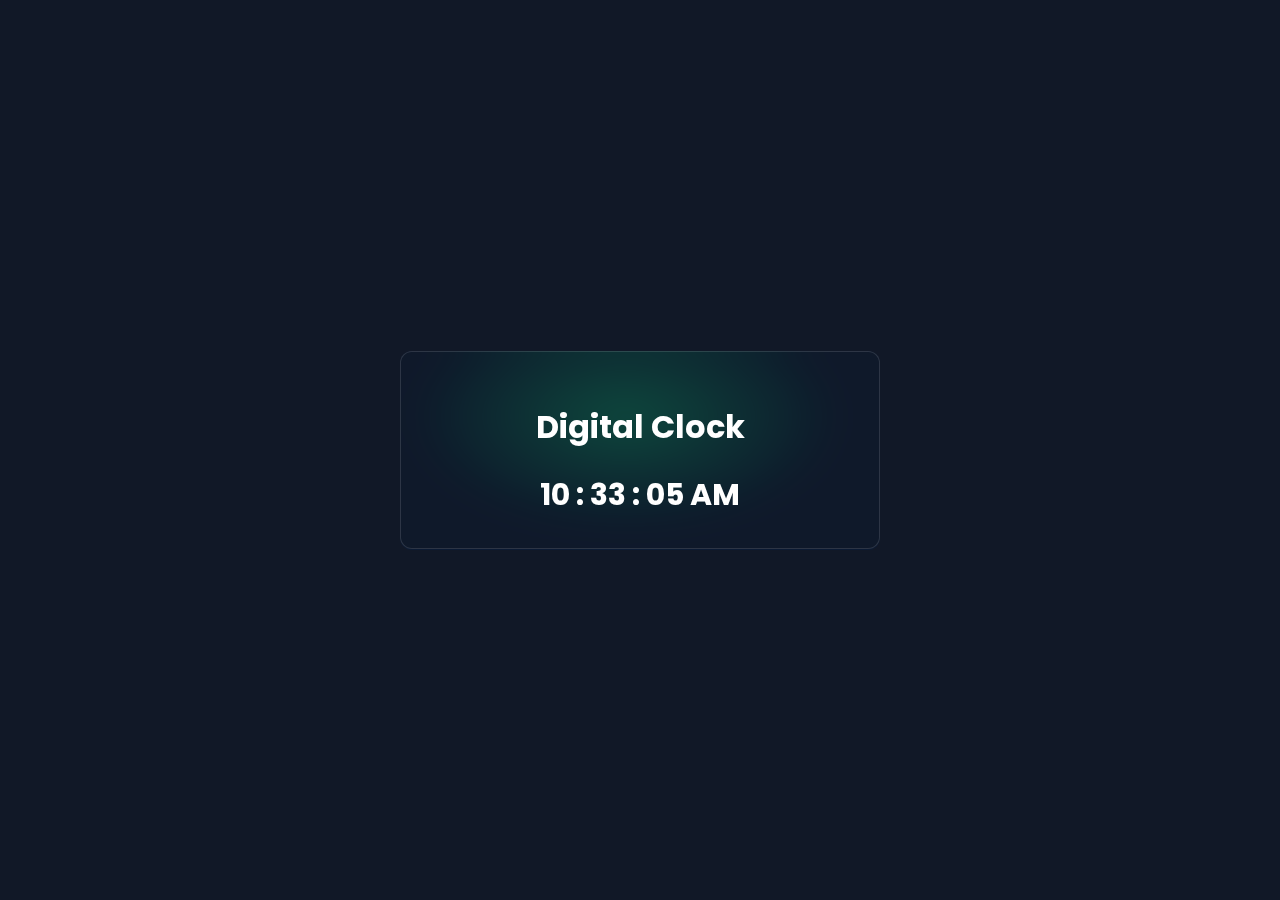
<file: index.html>
<!doctype html class="my-2 rounded-full h-10 w-[16rem] px-4">
<html lang="en">

<head>
    <!-- Required meta tags -->
    <meta charset="utf-8">
    <meta name="viewport" content="width=device-width, initial-scale=1">

    <!-- Font Awesome Icons  -->
    <link rel="stylesheet" href="https://cdnjs.cloudflare.com/ajax/libs/font-awesome/5.15.1/css/all.min.css"
        integrity="sha512-+4zCK9k+qNFUR5X+cKL9EIR+ZOhtIloNl9GIKS57V1MyNsYpYcUrUeQc9vNfzsWfV28IaLL3i96P9sdNyeRssA=="
        crossorigin="anonymous" />

    <!-- Google Fonts  -->
    <link rel="preconnect" href="https://fonts.googleapis.com">
    <link rel="preconnect" href="https://fonts.gstatic.com" crossorigin>
    <link href="https://fonts.googleapis.com/css2?family=Poppins&display=swap" rel="stylesheet">

    <title>Digital Clock - @code.scientist</title>
</head>

<style>
    * {
        font-family: 'Poppins', sans-serif;
    }

    body {
        background-color: #111827;
        color: white;
        display: flex;
        align-items: center;
        justify-content: center;
    }

    .container {
        border-radius: 20px;
        width: 30rem;
        background-color: #111927;
        background-image:
            radial-gradient(at 47% 33%, hsl(162.00, 77%, 40%) 0, transparent 59%),
            radial-gradient(at 82% 65%, hsl(218.00, 39%, 11%) 0, transparent 55%);
    }

    .card {
        display: flex;
        flex-direction: column;
        align-items: center;
        padding: 30px 80px;
        backdrop-filter: blur(16px) saturate(180%);
        -webkit-backdrop-filter: blur(16px) saturate(180%);
        background-color: rgba(17, 25, 40, 0.75);
        border-radius: 12px;
        border: 1px solid rgba(255, 255, 255, 0.125);
    }

    .clock {
        font-size: 30px;
        font-weight: bold;
    }
</style>

<body>
    <div class="container">
        <div class="card">
            <h1 id="day">Digital Clock</h1>
            <div id="clockDisplay" class="clock" onload="showTime()"></div>
        </div>
    </div>

    <script>
        function showTime() {
            let date = new Date();
            let h = date.getHours(); // 0 - 23
            let m = date.getMinutes(); // 0 - 59
            let s = date.getSeconds(); // 0 - 59
            let session = "AM";
            let day = date.getDay();

            if (h == 0) {
                h = 12;
            }

            if (h > 12) {
                h = h - 12;
                session = "PM";
            }

            h = (h < 10) ? "0" + h : h;
            m = (m < 10) ? "0" + m : m;
            s = (s < 10) ? "0" + s : s;

            let time = h + " : " + m + " : " + s + " " + session;
            document.getElementById("clockDisplay").innerText = time;
            document.getElementById("clockDisplay").textContent = time;

            setTimeout(showTime, 1000);

        }
        showTime();
    </script>
</body>

</html>
</file>
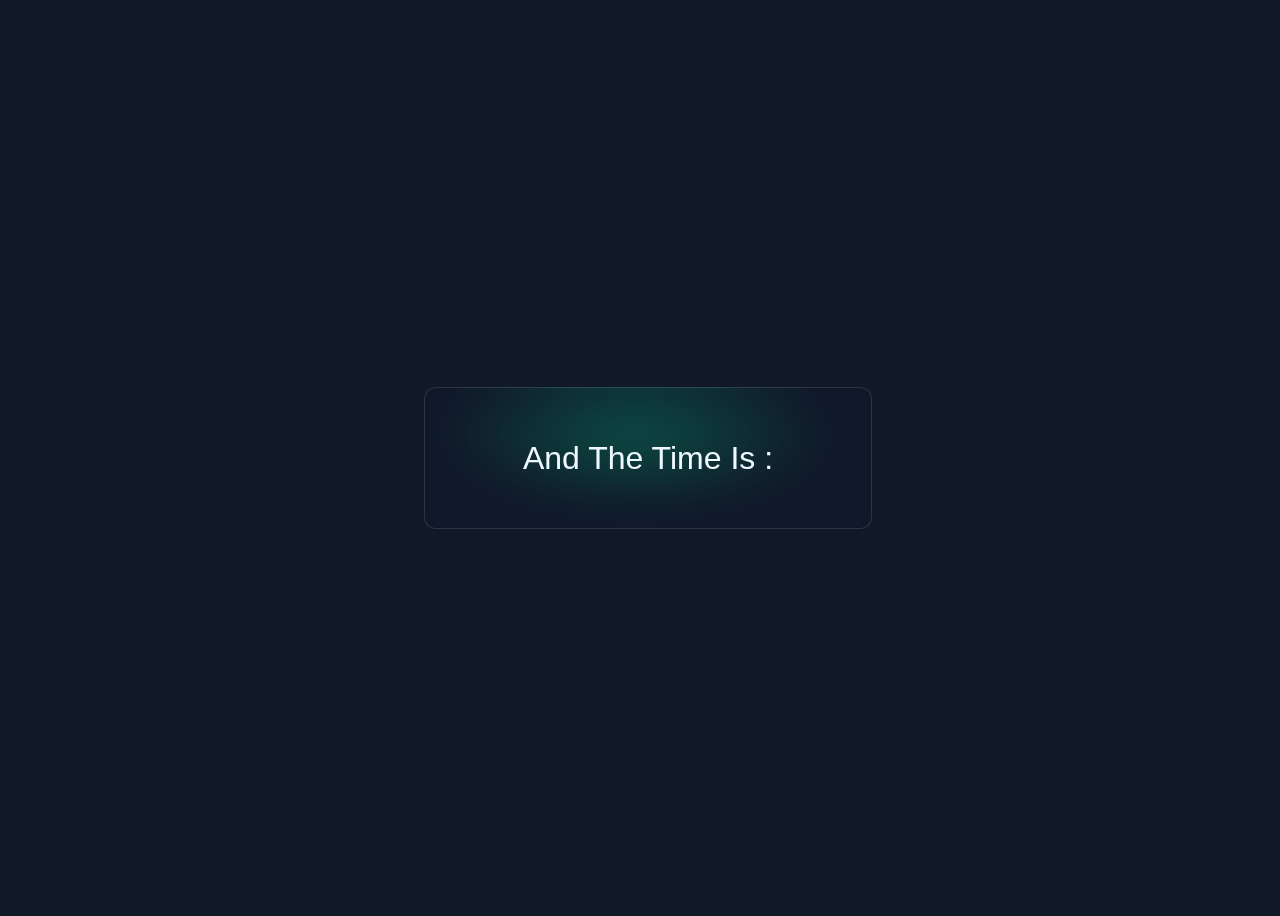
<file: Js_Digitalclock.html>
<!DOCTYPE html>
<html lang="en" dir="ltr">
<head>
    <meta charset="UTF-8">
    <meta http-equiv="X-UA-Compatible" content="IE=edge">
    <meta name="viewport" content="width=device-width, initial-scale=1.0">
    
    <link rel="stylesheet" href="style.css">
    
    <title>Digital Clock</title>
</head>
<body>
    <div class="wrapper">
        <div class="clock">
            <h1>And The Time Is :</h1>
            <div id="clockFace" class="clockface" onload="displayTime()"></div>
        </div>
    </div>
    
    <script src="main.js"></script>
</body>
</html>
</file>
<file: style.css>
*{font-family:sans-serif;}
body{
    width: 100vw;
    height: 100vh;
    background: #111827;
    display: flex;
    align-items: center;
    justify-content: center;

    color: aliceblue;
}
.wrapper{
    min-width: 28rem;
    border-radius: 20px;
    background: #111827;
    background-image:
        radial-gradient(at 47% 33%, #17b585 0, transparent 59%),
        radial-gradient(at 82% 65%, #111927 0, transparent 55%);
}
.clock{
    display: flex;
    flex-direction: column;
    align-items: center;
    padding: 30px 80px;
    backdrop-filter: blur(16px) saturate(120%);
    -webkit-backdrop-filter:  blur(16px) saturate(120%);
    background-color: rgba(17, 25, 40, 0.692);
    border: 1px solid rgba(255, 255, 255, 0.125);
    border-radius: 12px;
}
.clock h1{font-weight: 500;}
.clockface{
    font-size: 30px;
    font-weight: bold;
}
</file>
